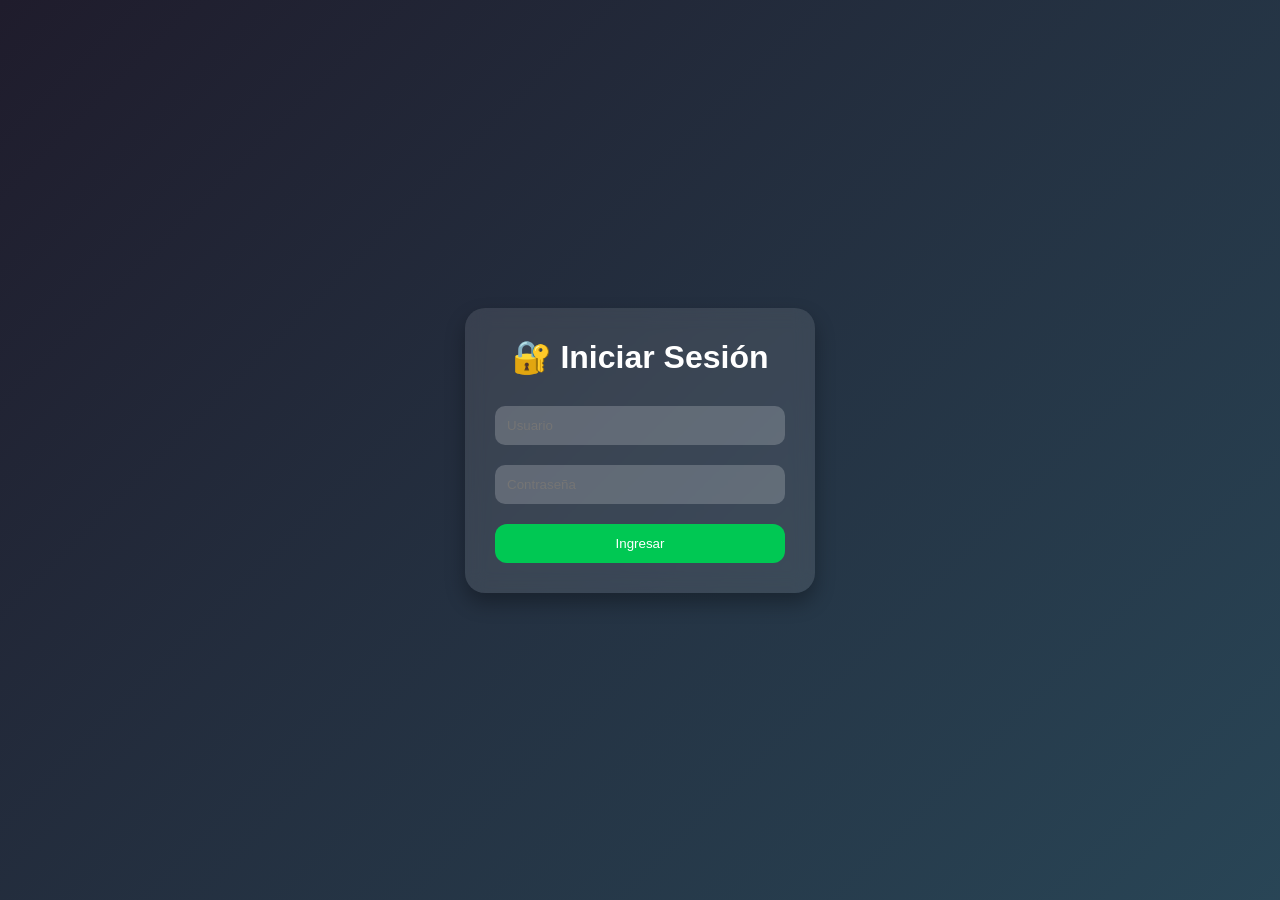
<file: index.html>
<!DOCTYPE html>
<html lang="es">
<head>
<meta charset="UTF-8">
<meta name="viewport" content="width=device-width, initial-scale=1.0">
<title>Login</title>

<style>

*{
    margin:0;
    padding:0;
    box-sizing:border-box;
}

body{
    font-family:Arial, sans-serif;

    background: linear-gradient(-45deg, #0f2027, #203a43, #2c5364, #1f1c2c);
    background-size:400% 400%;
    animation:fondo 10s ease infinite;

    min-height:100vh;

    display:flex;
    justify-content:center;
    align-items:center;
}

@keyframes fondo{
    0%{background-position:0% 50%;}
    50%{background-position:100% 50%;}
    100%{background-position:0% 50%;}
}

.login{
    width:350px;

    background:rgba(255,255,255,0.1);
    backdrop-filter:blur(10px);

    padding:30px;

    border-radius:20px;

    box-shadow:0 10px 20px rgba(0,0,0,0.3);

    color:white;
}

h1{
    text-align:center;
    margin-bottom:20px;
}

input{
    width:100%;
    padding:12px;
    margin:10px 0;

    border:none;
    border-radius:10px;

    background:rgba(255,255,255,0.2);
    color:white;
}

button{
    width:100%;
    padding:12px;

    border:none;
    border-radius:12px;

    background:#00c853;
    color:white;

    cursor:pointer;

    margin-top:10px;
}

button:hover{
    transform:scale(1.05);
    transition:0.3s;
}

</style>
</head>

<body>

<div class="login">

    <h1>🔐 Iniciar Sesión</h1>

    <form id="loginForm">

        <input type="text" id="usuario" placeholder="Usuario" required>

        <input type="password" id="password" placeholder="Contraseña" required>

        <button type="submit">
            Ingresar
        </button>

    </form>

</div>

<script>

const loginForm = document.getElementById("loginForm");

loginForm.addEventListener("submit", function(e){

    e.preventDefault();

    const usuario = document.getElementById("usuario").value;
    const password = document.getElementById("password").value;

    if(usuario === "admin" && password === "1234"){

        window.location.href = "tienda.html";

    }else{

        alert("❌ Usuario o contraseña incorrectos");

    }

});

</script>

</body>
</html>
</file>
